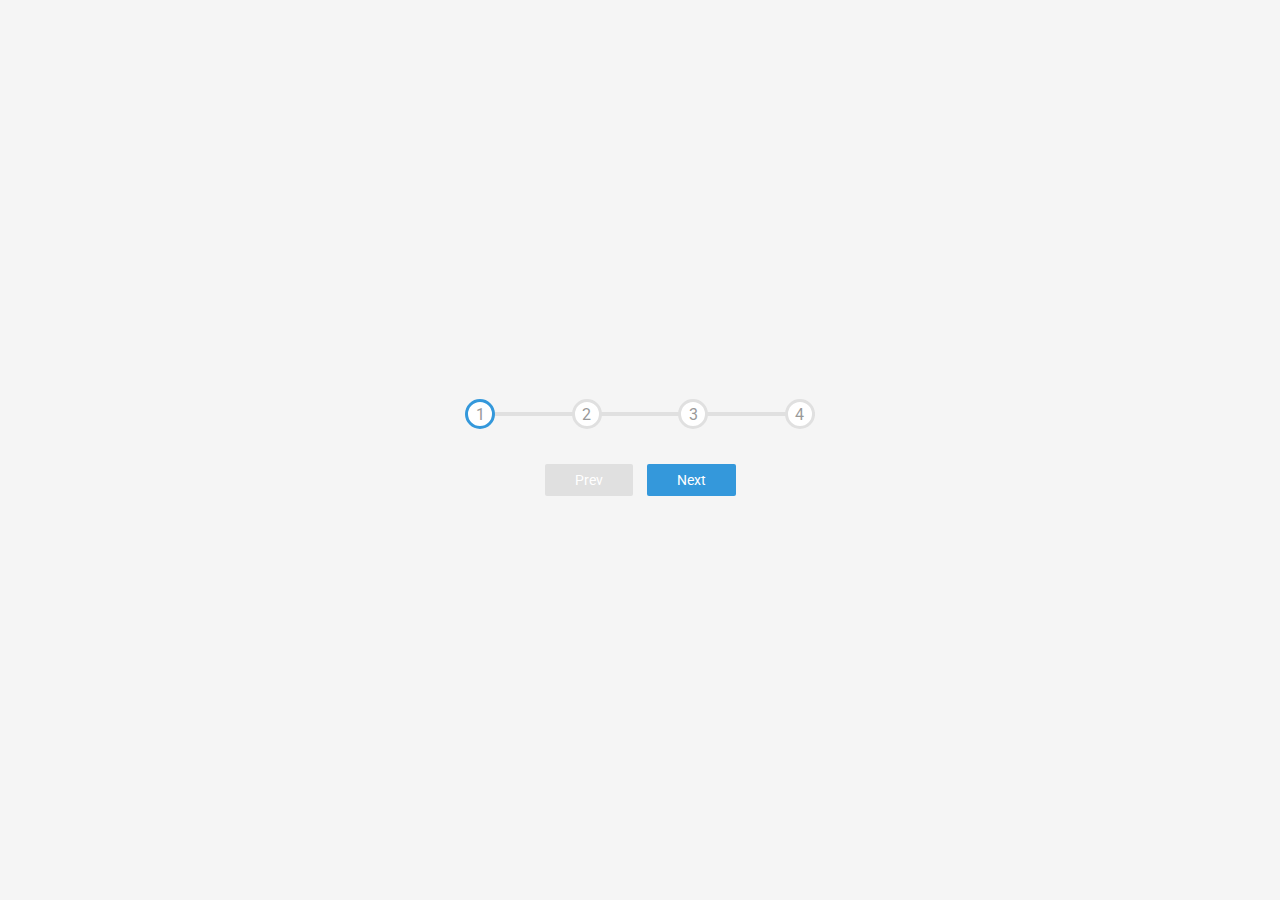
<file: 2.progress/index.html>
<!DOCTYPE html>
<html lang="en">
<head>
    <meta charset="UTF-8">
    <meta name="viewport" content="width=device-width, initial-scale=1.0">
    <link rel="stylesheet" href="main.css">
    <title>Progress bar</title>
</head>
<body>
    <div class="container">
        <div class="progress-container">
            <div class="progress" id="progress"></div>
            <div class="circle active">1</div>
            <div class="circle">2</div>
            <div class="circle">3</div>
            <div class="circle">4</div>
        </div>

        <button class="btn" id="prev" disabled>Prev</button>
        <button class="btn" id="next">Next</button>

    </div>
    <script src="script.js"></script>
</body>
</html>
</file>
<file: 2.progress/main.css>
@import url('https://fonts.googleapis.com/css2?family=Roboto:wght@400;700&display=swap');

:root {
    --line-border-fill: #3498db;
    --line-border-empty: #e0e0e0;
}

* {
    box-sizing: border-box;
}

body {
    background-color: whitesmoke;
    font-family: 'Roboto', sans-serif;
    display: flex;
    flex-direction: column;
    align-items: center;
    justify-content: center;
    height: 100vh;
    overflow: hidden;
    margin: 0;
}

.container {
    text-align: center;
}

.progress-container {
    display: flex;
    justify-content: space-between;
    position: relative;
    margin-bottom: 30px;
    max-width: 100%;
    width: 350px;
}

.progress-container::before {
    content: '';
    background-color: var(--line-border-empty);
    position: absolute;
    top: 50%;
    left: 0;
    transform: translateY(-50%);
    height: 4px;
    width: 100%;
    z-index: -1;
}

.progress {
    background-color: var(--line-border-fill);
    position: absolute;
    top: 50%;
    left: 0;
    height: 4px;
    width: 0;
    z-index: -1;
    transition: 0.4s ease;
}

.circle {
    background-color: white;
    color: #999;
    border-radius: 50%;
    height: 30px;
    width: 30px;
    display: flex;
    align-items: center;
    justify-content: center;
    border: 3px solid var(--line-border-empty);
    transition: .4s ease;
}

.circle.active {
    border-color: var(--line-border-fill);
}

.btn {
    background-color: var(--line-border-fill);
    color: white;
    border: 0;
    border-radius: 2px;
    cursor: pointer;
    font-family: inherit;
    padding: 8px 30px;
    margin: 5px;
    font-size: 14px;
}
.btn:active {
    transform: scale(0.98);
}

.btn:focus {
    outline: 0;
}

.btn:disabled {
    background-color: var(--line-border-empty);
    cursor: not-allowed;
}
</file>
